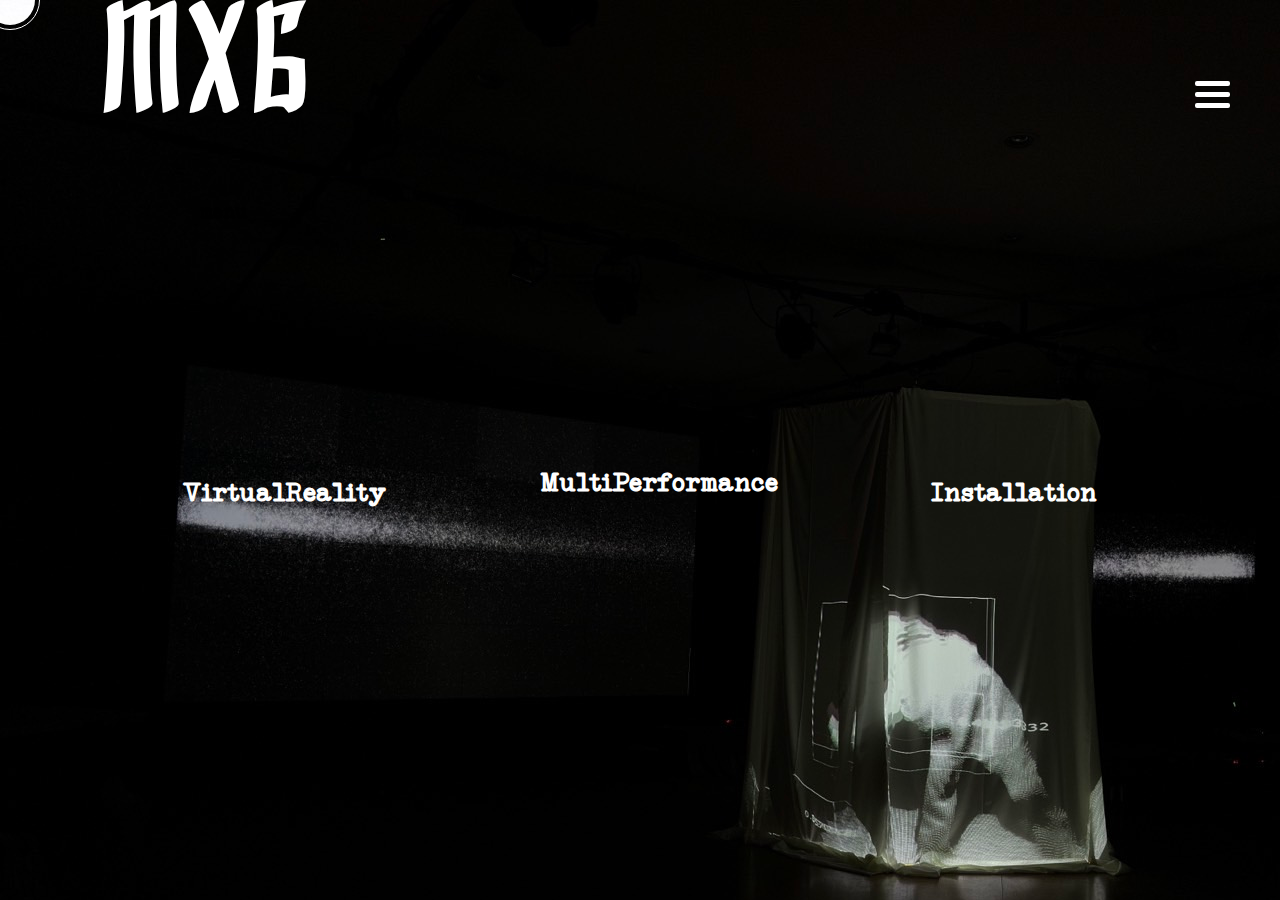
<file: index.html>
<!DOCTYPE html>
<html>

<head>
    <meta charset="UTF-8">
    <meta name="viewport" content="width=device-width, initial-scale=1.0">
    <title>MayYeh works</title>
    <link rel="stylesheet" href="page0.css">
    <link rel="stylesheet" href="base.css">
</head>

<body class="page0">
    <div class="inner-cursor"></div>
    <div class="outer-cursor"></div>
    <div class="container" id="home"> 
        <div class="top">
            <div class="top_left"><h1 class="glitchText">May Yeh</h1></div> <!--這是拿去用圖片用的-->
            <div class="top_right">
                
                <div class="menubox">
                    <div class="icon"></div>
                    <div class="icon"></div>
                    <div class="icon"></div>
                </div>
            </div>
            
        </div>
        <div class="menu">
            <h3> menu</h3>
        </div>
        <div class="bottom">
            <div class="tab">
                <h2 class="Topic" data-link="page1.html"> VirtualReality </h2>
                    <p class="word">2024.04 Zhan</p>
            </div>
            <div class="tab">
                    <h2 class="Topic" data-link="page2.html"> MultiPerformance </h2>
                    <p class="word">2025.05 Acrhomosome<br/> 2024.12 Banana</p>
            </div>
            <div class="tab">

                    <h2 class="Topic" data-link="vr.html"> Installation </h2>
                    <p class="word">這是動力裝置簡介</p>
            </div>
        </div> 
    </div>
    <!-- 一頁式網頁想要的話 
    <div class="container" id="about">分頁面2關於我
    </div>
    <div class="container" id="artwork">分頁3作品集內容
    </div> -->
</div>
<script src="./gsap.min.js"></script>
</body>
<script src="script.js"></script>
</html>
</file>
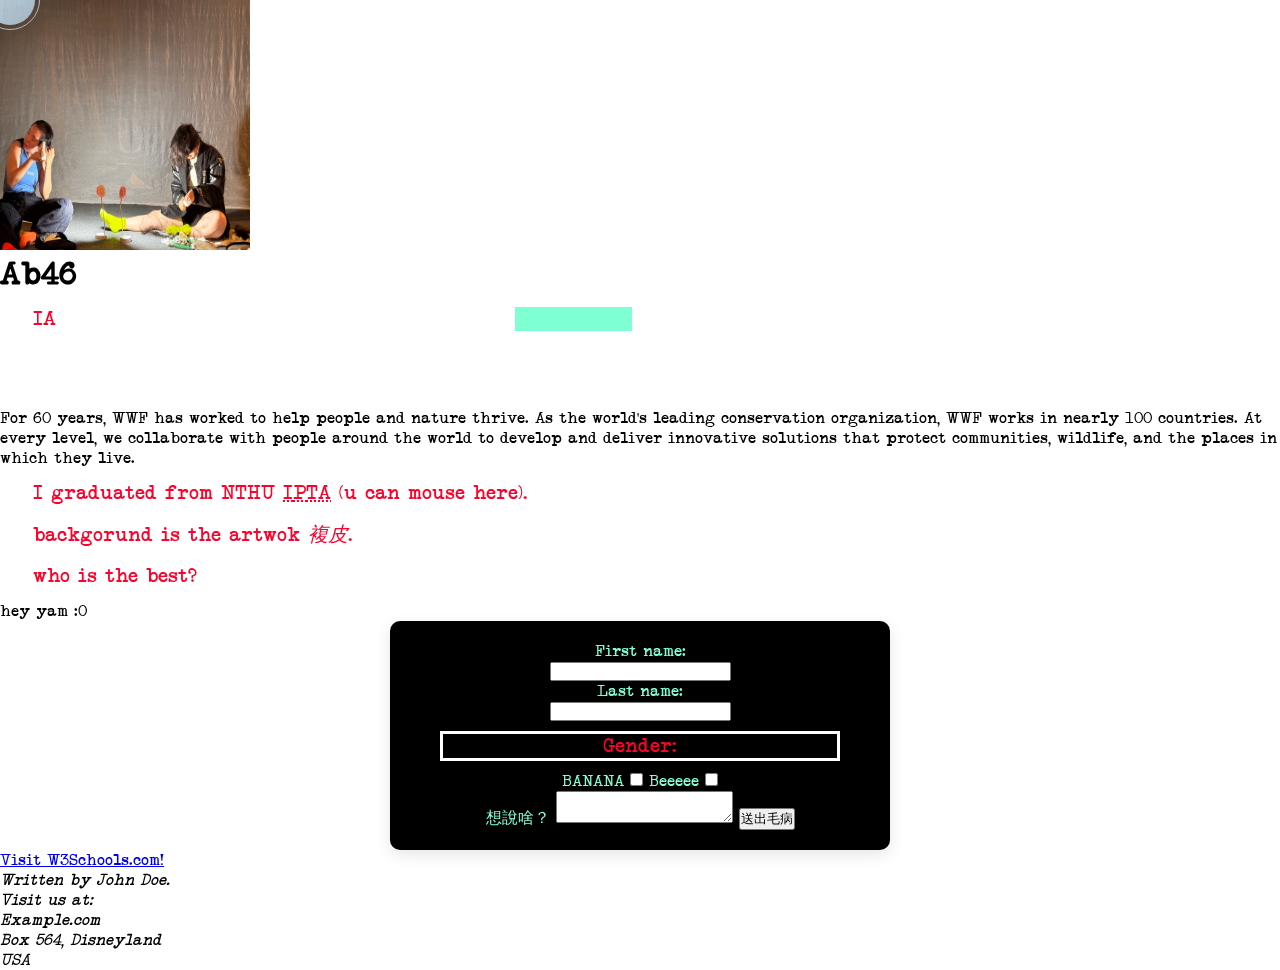
<file: page2.html>
<!DOCTYPE html>
<html>

<head>
    <meta charset="UTF-8">
    <meta name="viewport" content="width=device-width, initial-scale=1.0">
    <title>About MayYeh</title>
    <link rel="stylesheet" href="page2.css">
    <link rel="stylesheet" href="base.css">
    

</head>

<body class="page2">
    <div class="inner-cursor"></div>
    <div class="outer-cursor"></div>
    <img src="img/logo.jpg" alt="mayyeh's artwork acrhomosome" width="250" height="250" >
    <h1 class="glitchText">About/CV</h1>
    <p>I'm a <del>girl</del> <strong><i>human</i></strong>, , who strike to be polite on <mark style="background-color: aquamarine;">everything</mark>. I love human, and hate as well. all i need is <em>Love</em> and <strong>peace</strong> <small style="font-size: 50%;"><ins>and money</ins></small>...</p>
    <p>Here is a quote from WWF's website:</p>
        <blockquote cite="http://www.worldwildlife.org/who/index.html">
            <!-- 這是要給工程是看懂用的嗎 -->
        For 60 years, WWF has worked to help people and nature thrive. As the world's leading conservation organization, WWF works in nearly 100 countries. At every level, we collaborate with people around the world to develop and deliver innovative solutions that protect communities, wildlife, and the places in which they live.
        </blockquote>
    <p>I graduated from  NTHU <abbr title="Interdisciplinary program of Technology and Art">IPTA</abbr> (u can mouse here).</p>
    <p>backgorund is the artwok <cite>複皮</cite>.</p>
    <p>who is the best? </p>
    <bdo dir="rtl">0: may yeh</bdo>
    <br>
    <!-- <a href="https://www.w3schools.com" >
        <img src="./img src/bg.jpg" alt="mayyeh's working" width="1478" height="1108">
    </a> -->

    <form id="signupForm"> 
<!-- 寫完要改回contactForm -->
        <label for="fname">First name:</label><br>
        <input type="text" id="fname" name="fname" required><br>

        <label for="lname">Last name:</label><br>
        <input type="text" id="lname" name="lname">

        <p>Gender:</p>
        <label for="gender">BANANA</label>
        <input type="checkbox">
        <label for="gender">Beeeee</label>
        <input type="checkbox" >

        <br>
        <label for="text">想說啥？</label>
        <textarea></textarea>
        
        <button type="submit">送出毛病</button>
    </form>

    <a href="https://www.w3schools.com" target="_blank">Visit W3Schools.com!</a>


    
    <div id=''>


    <address>
    Written by John Doe.<br>
    Visit us at:<br>
    Example.com<br>
    Box 564, Disneyland<br>
    USA
    </address>



</body>

<script src="script.js"></script>

</html>
</file>
<file: page0.css>
body.page0 {
    background-image: url("./img/bg.jpg");
    background-repeat: repeat-x;
    
}

.container{
  display:flex;
  flex-direction: column;
  }


.top{
    display:flex;
    height: 200px; /*父容器沒有固定高度*/
    /* margin:20px auto; */
}
 .top_left h1{
  flex:90%;
  font-size: clamp(2rem, 20vw, 10rem); /*最小2rem，最大4rem，跟螢幕寬度成比例*/
  text-align:left;
  padding-left: 100px;
  white-space: nowrap; /* 避免換行 */
  color:white;
  /* font-family:'Franklin Gothic Medium', 'Arial Narrow', Arial, sans-serif; */
  font-family:"Fontai";
 }

.top_right{
    display:flex;
    flex:10%;
    flex-direction: row;
    justify-content: flex-end; /* 水平靠右 */
    align-items:center;
}

.menubox{
  position:sticky;
  /* position:relative; */
  width:35px;
  height:50px;
  right:50px;
  top:20px;
}
.menubox .icon{
  width: 35px;
  height: 5px;
  background-color: white;
  margin: 6px 0;
  /* position:fixed; */
  border-radius: 2px; /* 稍微圓角會比較好看 */
}

.bottom{
    display:flex;
    height:600px;
    margin-bottom: 20px;
    padding:50px;
    justify-content: space-evenly;
    align-items: center;
}



.tab > h2 {
  font-size: clamp(1rem, 2vw, 4rem);
  /* font-size: 40px; */
  color: white;
  margin: 0;
  padding: 10px 20px;
  /* cursor: pointer;  */
  display: inline;
}

.tab h2:hover{
    color: black ;
    background-color: aquamarine;
    display: inline;
}

.word {
  background: rgba(0,0,0,0.7);
  color: white;
  text-align: left;
  padding: 10px;
  margin:10px auto;
  opacity: 0;
  transition: opacity 0.3s ease;
}

.tab:hover .word{
  opacity: 1;
}

/*RWD*/
@media (max-width: 767px) {
.bottom {
display: flex;
flex-direction: column;
;}
.menubox{
  right: 20px;;
}
}



/* @media (min-width: 768px) and (max-width: 1024px) {
body {
background-color: green;
}
}

@media (min-width: 1025px) {
body {
background-color: blue;
}
} */
/*RWD 平板 768px*/
/*1024 px*/
/*由小到大排比較好 因為大的會需要比較多東西*/
</file>
<file: page2.css>
/*about 頁面*/
/*about.html*/
p {
  /* font-family: verdana; */
  font-size: 20px;
  color:#ff002b;
  /* padding-left: 5%; */
  margin: 10px 30px ;  /*上右下左 上下/左右*/
  border: 10px; 
  border:white solid;
}


form{
    color:#7fffd4;
    text-align: center;

    max-width: 500px;
    margin: 0 auto;
    background:black;
    padding: 20px;
    border-radius: 10px;
    box-shadow: 0 5px 15px rgba(0,0,0,0.1);
}
</file>
<file: base.css>
/* 共用 reset + 字體 */
* {
  margin:0;
  padding:0;
  box-sizing:border-box;
  cursor:none;
}

@font-face {
  font-family: 'Fontai';
  src: url('./font/sf_shai_fontai/SF\ Shai\ Fontai\ Bold.ttf') format("truetype"),
}
@font-face {
  font-family: 'TypeWriter';
  src: url('./font/neobulletin/NeoBulletin_Limited_Free__Version.ttf') format("truetype"),
}

body {
  font-family: 'TypeWriter', monospace;
  scroll-behavior: smooth;
}



/*游標*/
.inner-cursor{
  position:fixed;
  left:10px;
  width:50px;
  height:50px;
  transform:translate(-50%,-50%);
  background: white;
  mix-blend-mode: difference;
  border-radius: 50%;
  pointer-events: none;
  transition: width 0.5s height 0.5s;
  
}
.outer-cursor{
  position:fixed;
  left:10px;
  width:60px;
  height:60px;
  transform:translate(-50%,-50%);
  border: 1px solid white;
  mix-blend-mode: difference;
  border-radius: 50%;
  /* pointer-events: 0.1ms; chatgpt說這裡不該是時間的職*/
  pointer-events: none; 
  transition:0.1s;
}



/*頁面切換的濺入見出動畫*/
.container{
  margin:0px;
  opacity: 0;
  transition: opacity 0.8s;
}

/*配合js*/
.container.visible{
  opacity: 1;
}



/* 跟原本不一樣的地方
html, body { 
  margin:0; 
  padding:0; 
  scroll-behavior:smooth 
} */
</file>
